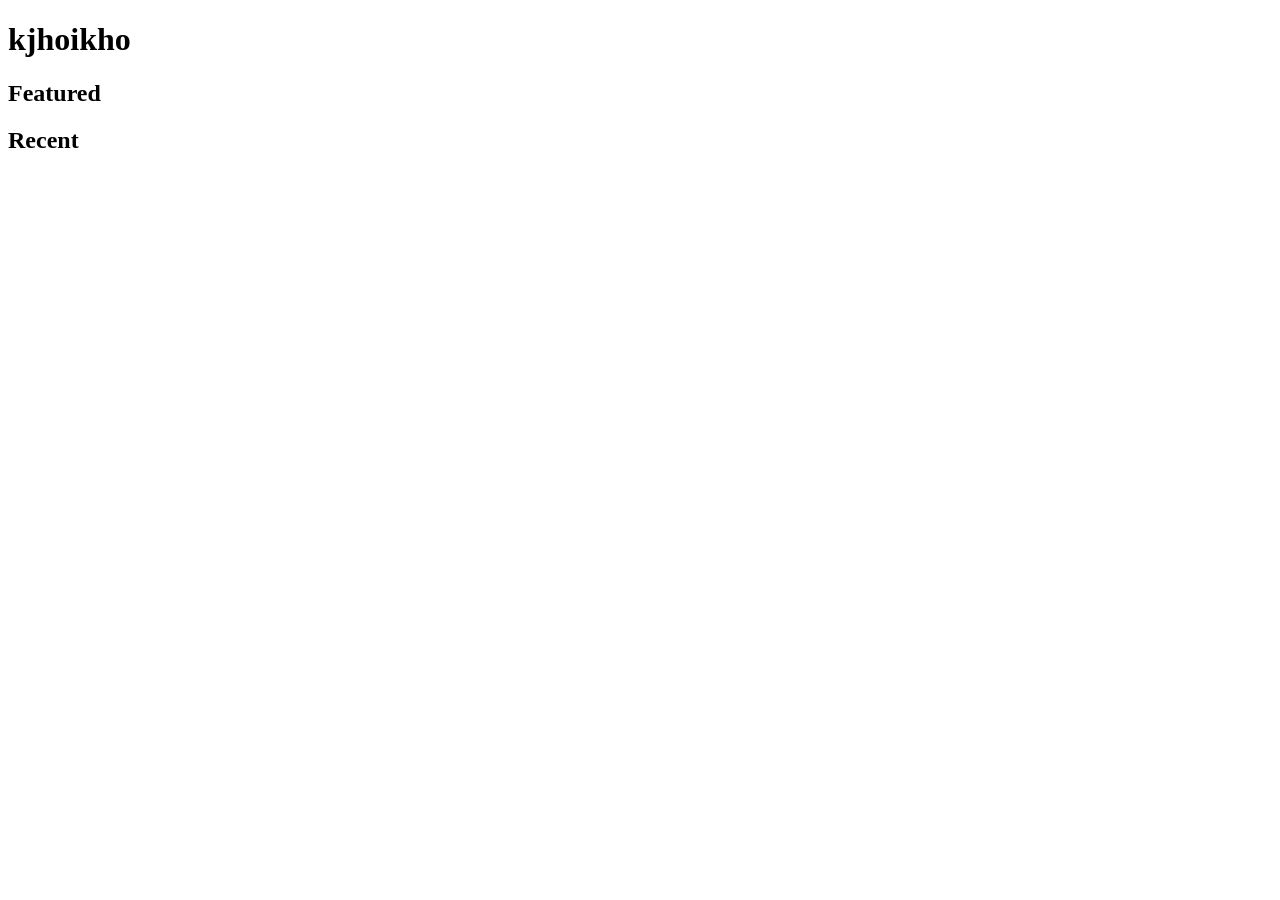
<file: index.html>
<!DOCTYPE html>
<html lang="en">
<head>
	<meta charset="UTF-8">
	<meta name="viewport" content="width=device-width, initial-scale=1.0">
	<title>jhojh</title>
	<link href="./css/styles.css" rel="stylesheet"/>
</head>
<body>
	<h1>kjhoikho</h1>

	<div>
		<h2>Featured</h2>
		<h2>Recent</h2>
	</div>

</body>
</html>
</file>
<file: css/styles.css>
.body{
    font-family: 'Times New Roman', Times, serif;
    background: #e1d3ea;
    color: #191919
}
</file>
